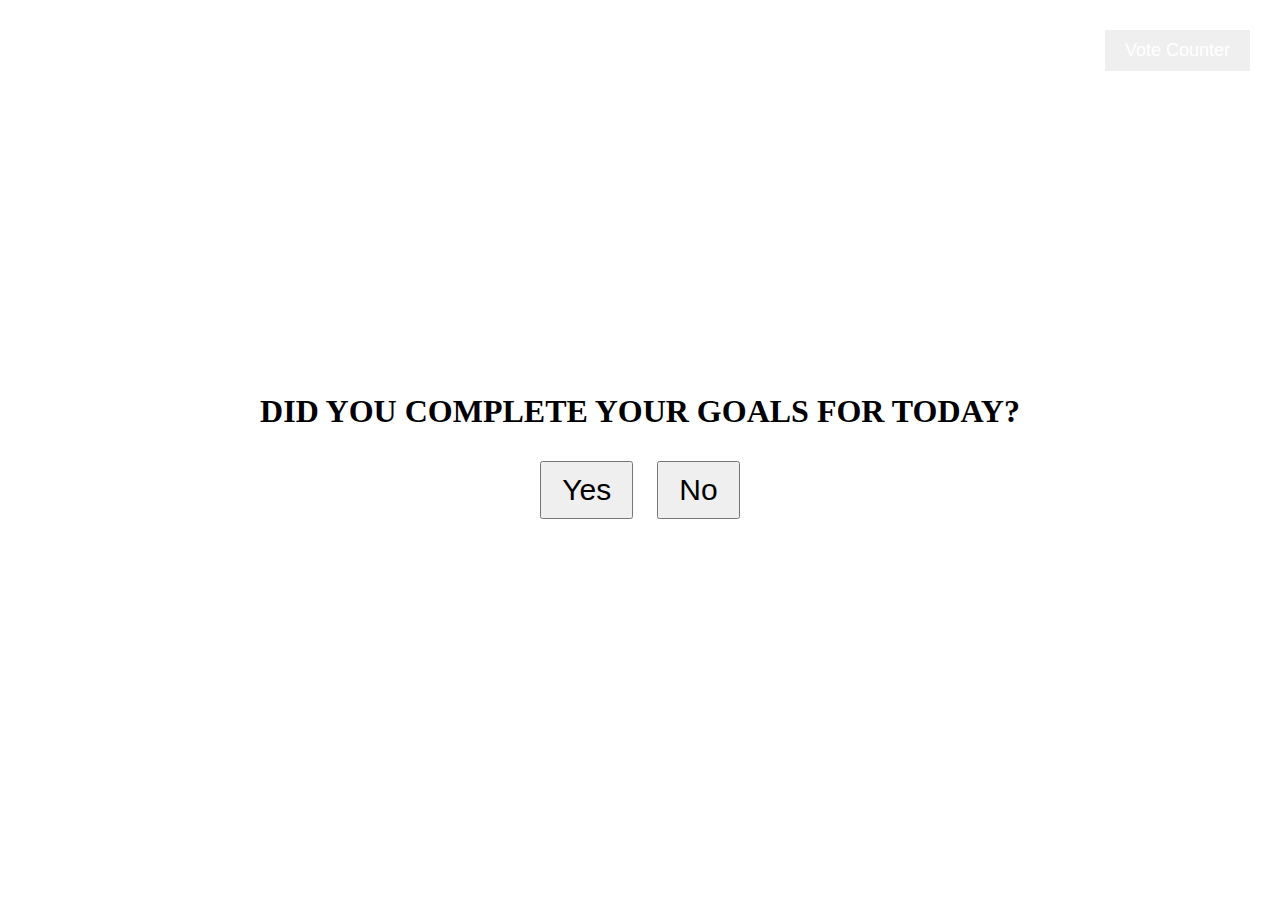
<file: index.html>
<!DOCTYPE html>
<html lang="en">
<head>
    <meta charset="UTF-8">
    <meta name="viewport" content="width=device-width, initial-scale=1.0">
    <link rel="stylesheet" href="styles.css">
    <title>Goals</title>
</head>
<body>

<div class="container">
    <h1>DID YOU COMPLETE YOUR GOALS FOR TODAY?</h1>
    <div>
        <button id="yesBtn" onclick="recordVote('yes')">Yes</button>
        <button id="noBtn" onclick="recordVote('no')">No</button>
    </div>
    <div id="feedbackMessage" class="feedback-message"></div>
    
    <div class="dropdown">
        <button onclick="toggleDropdown()" class="dropbtn">Vote Counter</button>
        <div id="voteDropdown" class="dropdown-content">
            <p>Yes: <span id="yesCount">0</span></p>
            <p>No: <span id="noCount">0</span></p>
            <p>Total: <span id="totalCount">0</span></p>
            <button onclick="resetCounter()">Reset Counter</button>
        </div>
    </div>
</div>

<script src="script.js"></script>

</body>
</html>
</file>
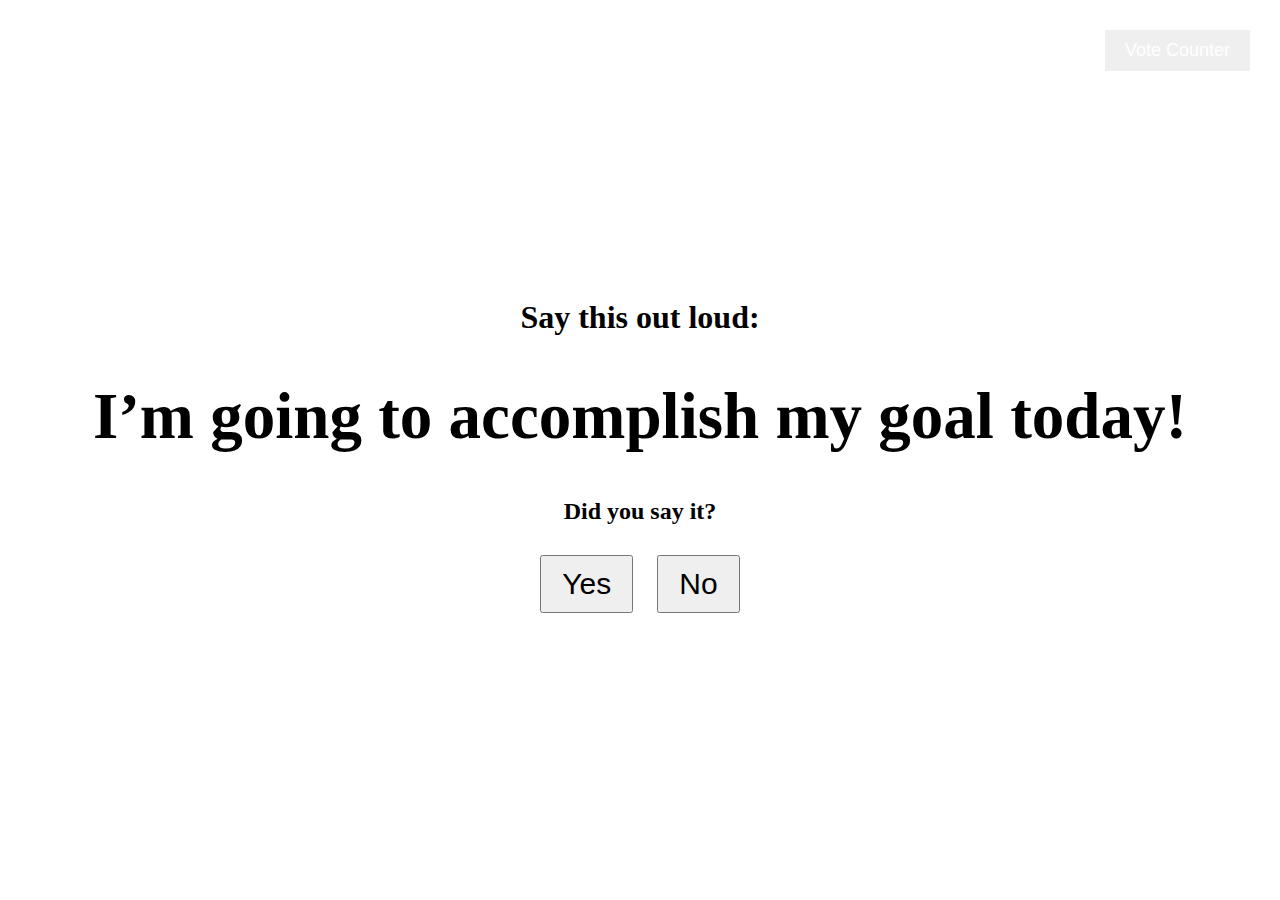
<file: variation2.html>
<!DOCTYPE html>
<html lang="en">
<head>
    <meta charset="UTF-8">
    <meta name="viewport" content="width=device-width, initial-scale=1.0">
    <link rel="stylesheet" href="styles.css">
    <title>Goals</title>
</head>
<body>

<div class="container">
    <h1>Say this out loud:</h1>
    <h1 style="font-size: 65px;">I’m going to accomplish my goal today!</h1>
    <h2>Did you say it?</h2>
    <div>
        <button id="yesBtn" onclick="recordVote('yes')">Yes</button>
        <button id="noBtn" onclick="recordVote('no')">No</button>
    </div>
    <div id="feedbackMessage" class="feedback-message"></div>
    
    <div class="dropdown">
        <button onclick="toggleDropdown()" class="dropbtn">Vote Counter</button>
        <div id="voteDropdown" class="dropdown-content">
            <p>Yes: <span id="yesCount">0</span></p>
            <p>No: <span id="noCount">0</span></p>
            <p>Total: <span id="totalCount">0</span></p>
            <button onclick="resetCounter()">Reset Counter</button>
        </div>
    </div>
</div>

<script src="variation2.js"></script>

</body>
</html>
</file>
<file: styles.css>
body {
    display: flex;
    align-items: center;
    justify-content: center;
    height: 100vh;
    margin: 0;
}

.container {
    text-align: center;
}

button {
    font-size: 30px;
    padding: 10px 20px;
    margin: 10px;
}

.dropdown {
    position: fixed;
    top: 20px;
    right: 20px;
}

.dropbtn {
    font-size: 18px;  
    border: none;
    outline: none;
    color: white;
    padding: 10px 20px;
    margin: 10px;
    cursor: pointer;
}

.dropdown-content {
    display: none;
    position: absolute;
    background-color: #f9f9f9;
    min-width: 160px;
    box-shadow: 0 8px 16px 0 rgba(0,0,0,0.2);
    z-index: 1;
}

.dropdown-content p {
    padding: 8px 16px;
    margin: 0;
    border-bottom: 1px solid #ddd;
}

.dropdown.open .dropdown-content {
    display: block;
}

.feedback-message {
    display: none;
    margin-top: 10px;
    padding: 10px;
    background-color: #f2f2f2;
    color: #333;
    border: 1px solid #ccc;
    border-radius: 5px;
}
</file>
